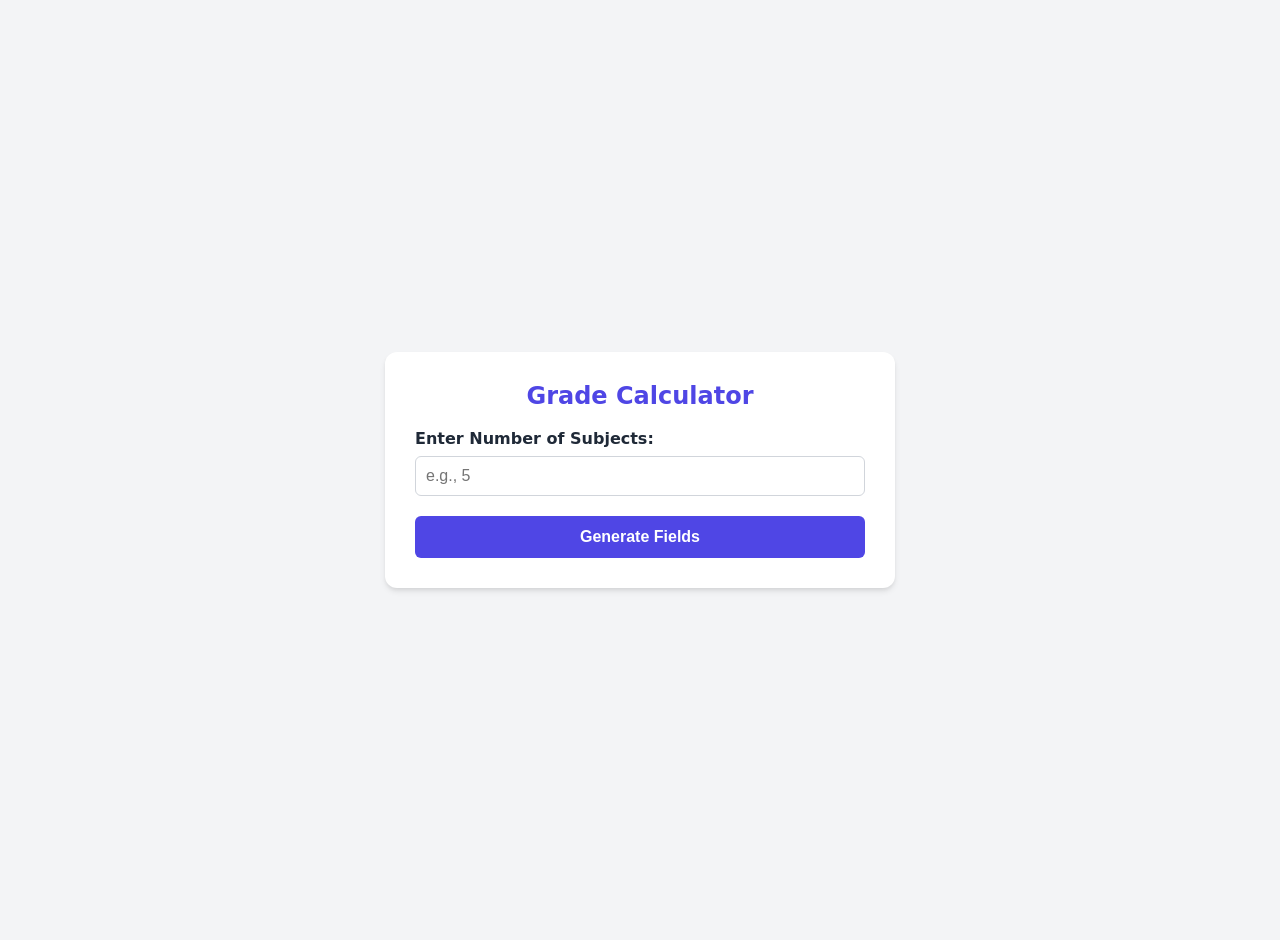
<file: index.html>
<!DOCTYPE html>
<html lang="en">
<head>
    <meta charset="UTF-8">
    <meta name="viewport" content="width=device-width, initial-scale=1.0">
    <title>Student Marks & Grade Calculator</title>
    <link rel="stylesheet" href="style.css">
</head>
<body>

<div class="calculator-card">
    <h2>Grade Calculator</h2>
    <div class="input-group">
        <label for="subjectCount">Enter Number of Subjects:</label>
        <input type="number" id="subjectCount" min="1" max="20" placeholder="e.g., 5">
    </div>
    <button onclick="generateMarkFields()">Generate Fields</button>
    <div id="marksFormContainer" class="hidden">
        <div id="dynamicFields"></div>
        <button onclick="calculateResults()" style="margin-top: 15px;">Calculate Grade</button>
    </div>

    
    <div id="resultArea" class="hidden"></div>
</div>
<script src="script.js"></script>
</body>
</html>
</file>
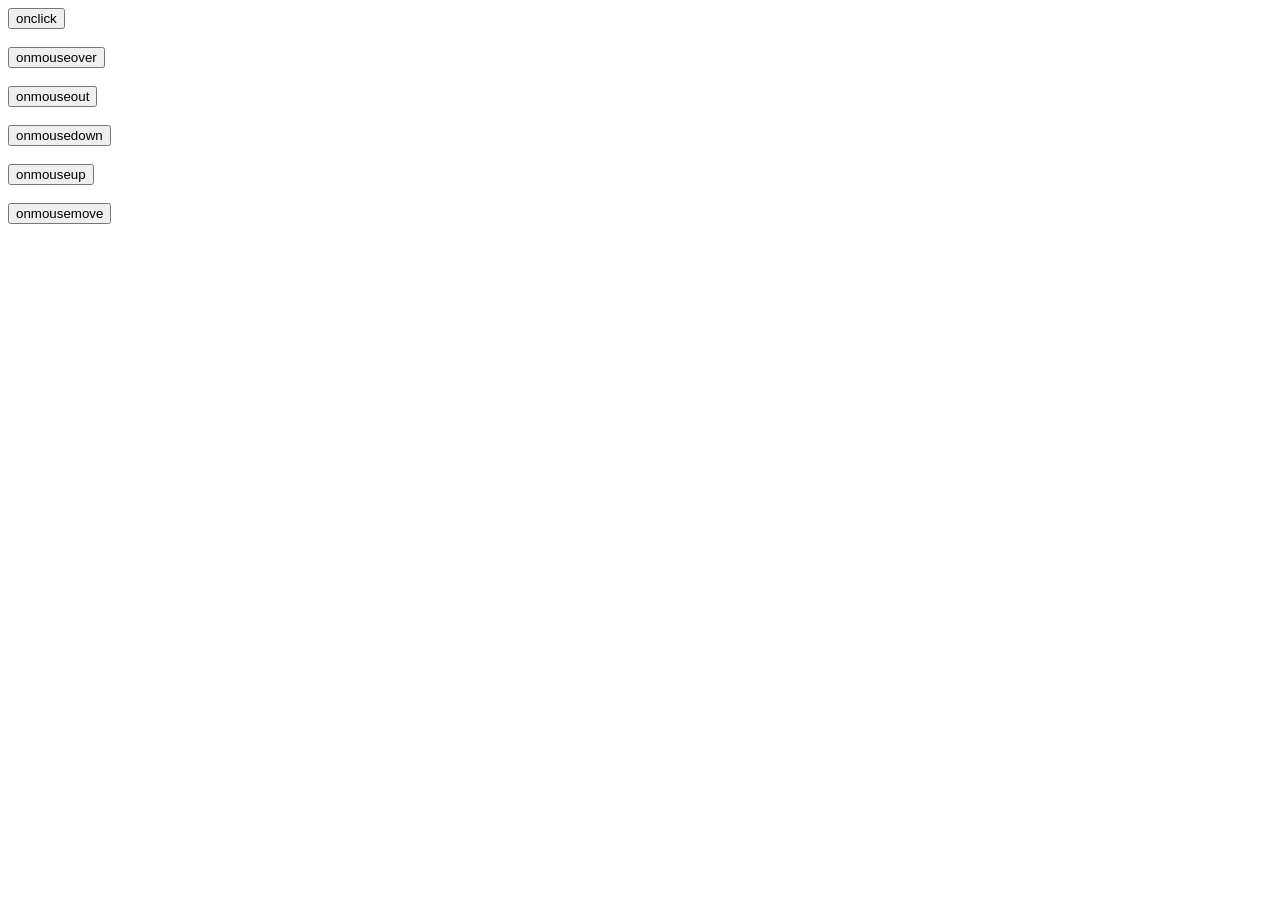
<file: DOM/index.html>
<!DOCTYPE html>
<html lang="en">
<head>
    <meta charset="UTF-8">
    <meta name="viewport" content="width=device-width, initial-scale=1.0">
    <title>Document</title>
</head>
<body>
    <!DOCTYPE html>
<html lang="en">
<head>
    <meta charset="UTF-8">
    <meta name="viewport" content="width=device-width, initial-scale=1.0">
    <title>Document</title>
</head>
<body onload="myFunction()">
    <button onclick="onClick()">onclick</button>
    <br> <br>
    <button onmouseover="onMouseOver()">onmouseover</button>
    <br><br>
    <button onmouseout="onMouseOut()">onmouseout</button>
    <br><br>
    <button onmousedown="onMouseDown()">onmousedown</button>
    <br><br>
    <button onmouseup="onMouseUp()">onmouseup</button>
    <br><br>
    <button onmousemove="onMouseMove()">onmousemove</button>
    <br>
    <script src="./script.js"></script>
</body>
</html>
</file>
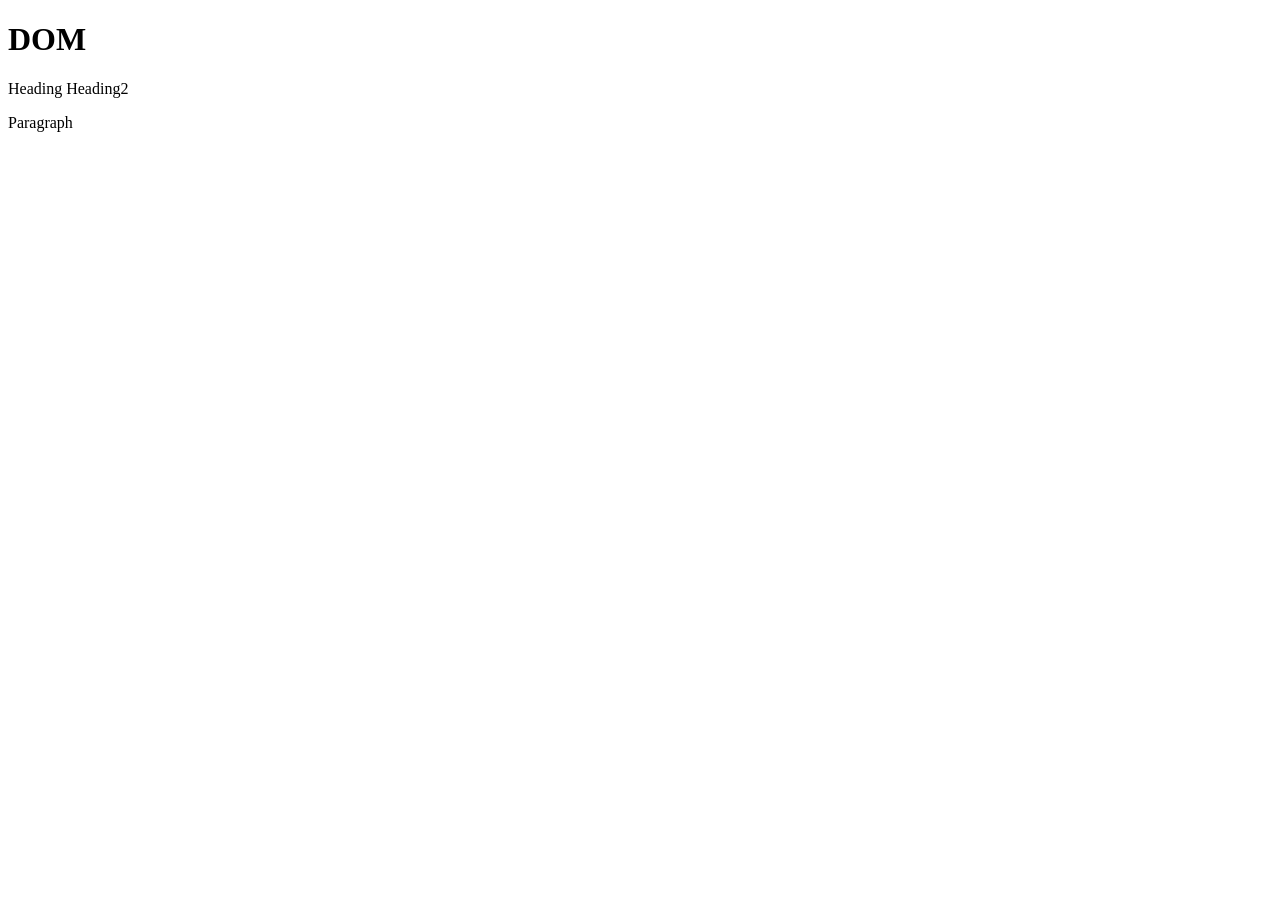
<file: DOM/documents/index.html>
<!DOCTYPE html>
<html lang="en">
<head>
    <meta charset="UTF-8">
    <meta name="viewport" content="width=device-width, initial-scale=1.0">
    <title>Document</title>
</head>
<body>
    <h1>DOM</h1>
    <id="heading">Heading</id>
    <class="heading2">Heading2</class>
    <p>Paragraph</p>
    <script src="./script.js"></script>
</body>
</html>
</file>
<file: style.css>
:root {
    --primary: #4f46e5;
    --primary-hover: #4338ca;
    --bg: #f3f4f6;
    --card-bg: #ffffff;
    --text: #1f2937;
    --success: #16a34a;
    --danger: #dc2626;
}

body {
    font-family: system-ui, -apple-system, BlinkMacSystemFont, 'Segoe UI', Roboto, sans-serif;
    background-color: var(--bg);
    color: var(--text);
    margin: 0;
    padding: 20px;
    display: flex;
    justify-content: center;
    align-items: center;
    min-height: 100vh;
}

.calculator-card {
    background: var(--card-bg);
    padding: 30px;
    border-radius: 12px;
    box-shadow: 0 4px 6px -1px rgba(0, 0, 0, 0.1), 0 2px 4px -1px rgba(0, 0, 0, 0.06);
    width: 100%;
    max-width: 450px;
}

h2 {
    margin-top: 0;
    text-align: center;
    color: var(--primary);
}

.input-group {
    margin-bottom: 20px;
}

label {
    display: block;
    margin-bottom: 8px;
    font-weight: 600;
}

input[type="number"] {
    width: 100%;
    padding: 10px;
    border: 1px solid #d1d5db;
    border-radius: 6px;
    box-sizing: border-box;
    font-size: 16px;
}

button {
    width: 100%;
    background-color: var(--primary);
    color: white;
    padding: 12px;
    border: none;
    border-radius: 6px;
    font-size: 16px;
    font-weight: 600;
    cursor: pointer;
    transition: background 0.2s;
}

button:hover {
    background-color: var(--primary-hover);
}

#marksFormContainer {
    margin-top: 20px;
    border-top: 1px solid #e5e7eb;
    padding-top: 20px;
}

.subject-input {
    margin-bottom: 12px;
}

#resultArea {
    margin-top: 25px;
    padding: 15px;
    border-radius: 8px;
    background: #f9fafb;
    border-left: 5px solid var(--primary);
}

.hidden {
    display: none;
}

.pass {
    color: var(--success);
    font-weight: bold;
}

.fail {
    color: var(--danger);
    font-weight: bold;
}
</file>
